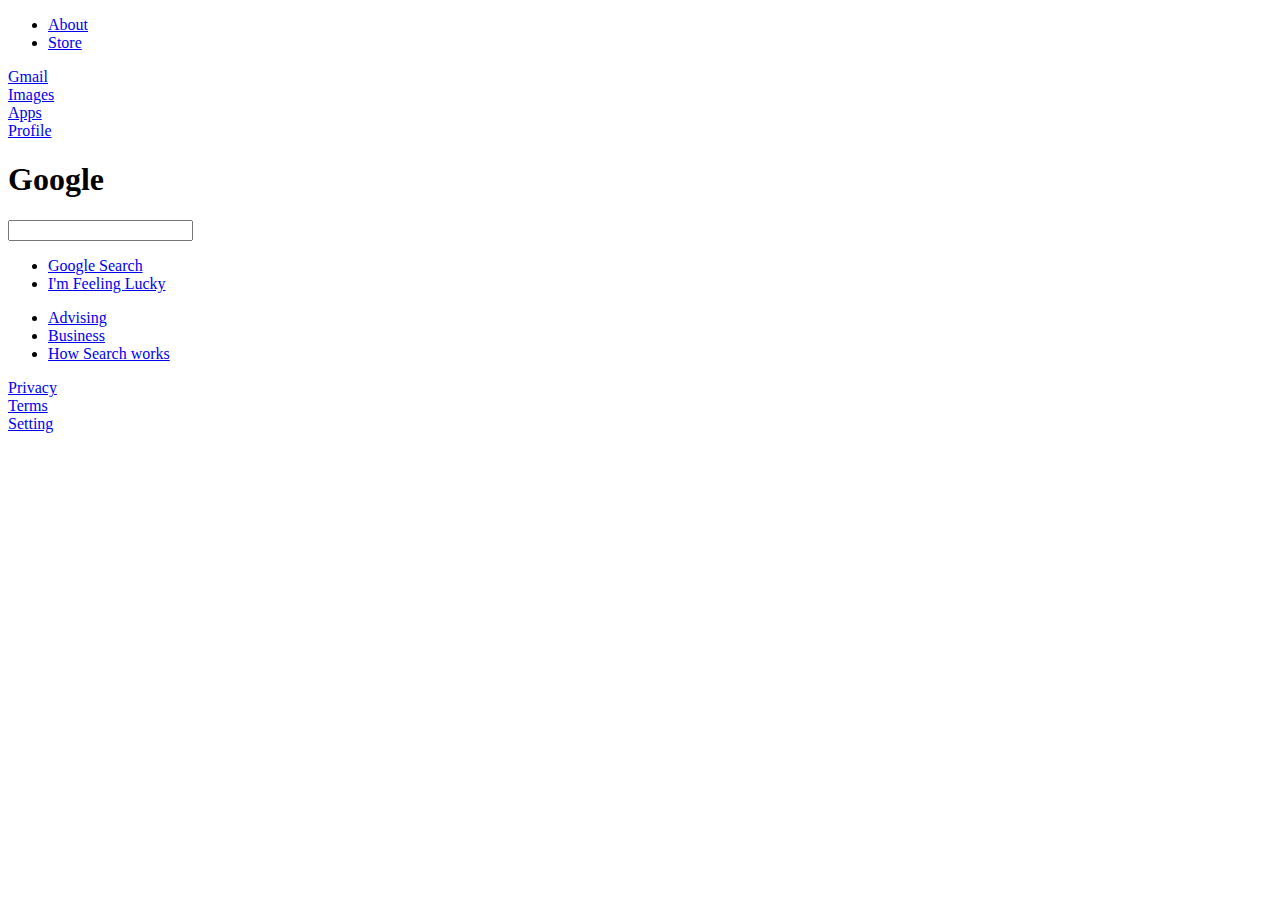
<file: Week 1/index.html>
<!DOCTYPE html>
<html lang="en">
<head>
    <meta charset="UTF-8">
    <meta name="viewport" content="width=device-width, initial-scale=1.0">
    <title>Google</title>
</head>
<body>
    <header>
        <ul>
            <li><a href="about.html">About</a></li>
            <li><a href="store.html">Store</a></li>
        </ul>
            <li><a href="#">Gmail</a></li>
            <li><a href="#">Images</a></li>
            <li><a href="#">Apps</a></li>
            <li><a href="#">Profile</a></li>
        </ul>
    </header>
    <div>
        <main>
            <h1>Google</h1>
            <input type="text" />
            <ul>
                <li><a href="#">Google Search</a></li>
                <li><a href="#">I'm Feeling Lucky</a></li>
            </ul>
        </main>
    </div>
        <ul>
            <li><a href="#">Advising</a></li>
            <li><a href="#">Business</a></li>
            <li><a href="#">How Search works</a></li>
        </ul>
            <li><a href="#">Privacy</a></li>
            <li><a href="#">Terms</a></li>
            <li><a href="#">Setting</a></li>
        </ul>
    </footer>
</body>
</html>
</file>
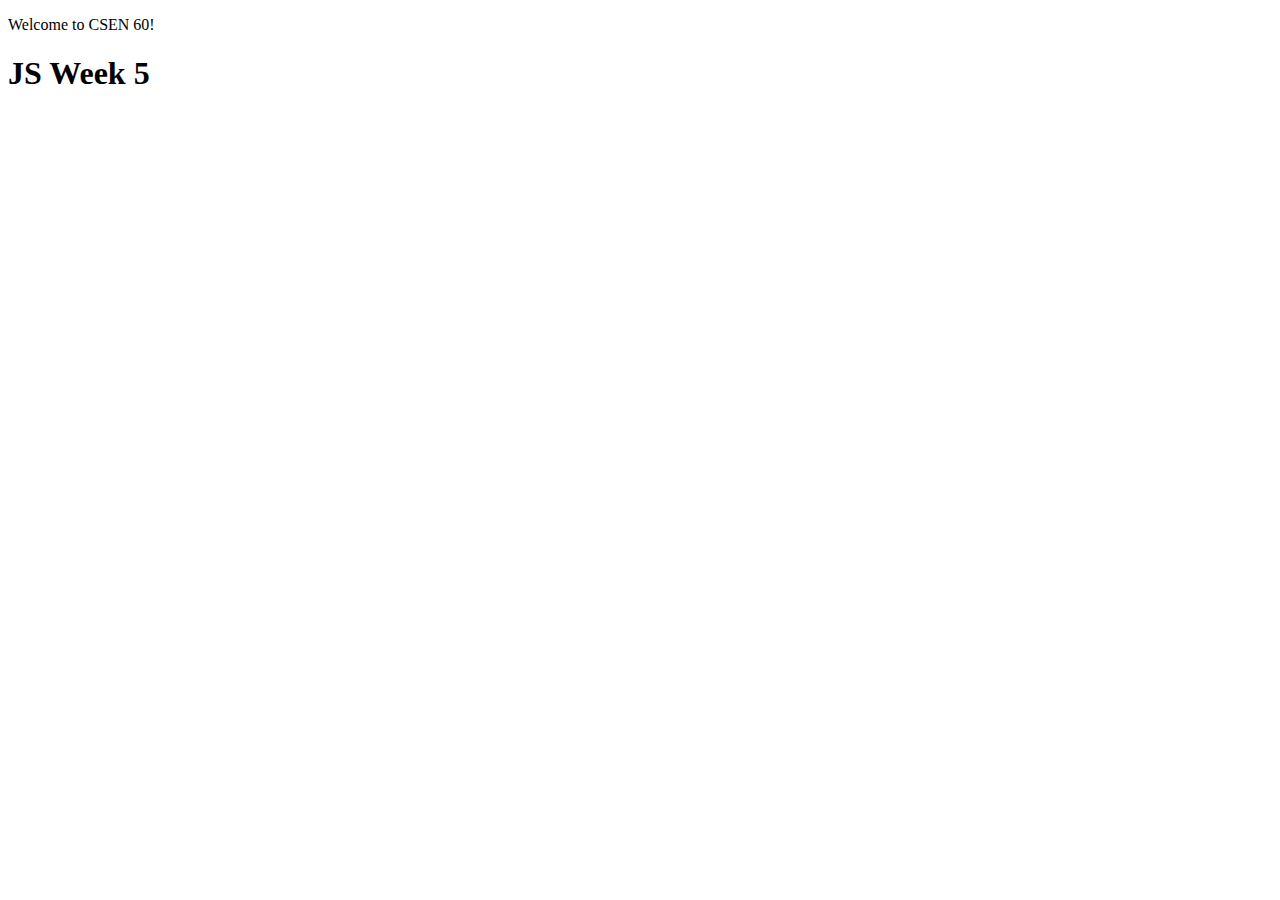
<file: Week5/index.html>
<!DOCTYPE html>
<html lang="en">
<head>
    <meta charset="UTF-8">
    <meta name="viewport" content="width=device-width, initial-scale=1.0">
    <script src="index.js"></script> 
    <title>Week 5</title>
    <script>
        //alert('Hello, world!');
    </script>
</head>
<body>
    <h1>JS Week 5</h1>
</body>
</html>
</file>
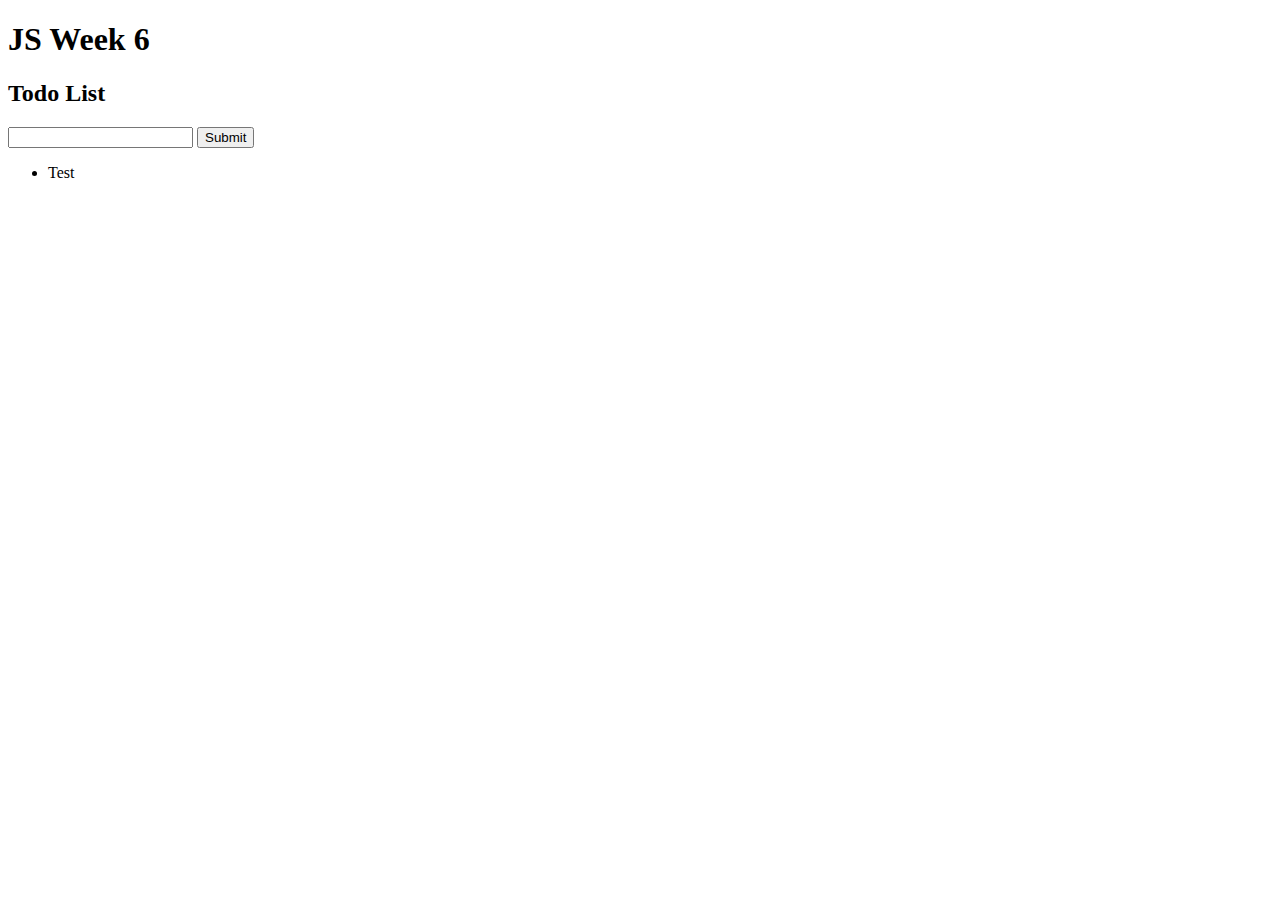
<file: Week6/index.html>
<!DOCTYPE html>
<html lang="en">
<head>
    <meta charset="UTF-8">
    <meta name="viewport" content="width=device-width, initial-scale=1.0">
    <script defer src="index.js"></script>
    <title>Week 6</title>
</head>
<body>
    <h1>JS Week 6</h1>
    <h2>Todo List</h2>
    <section>
        <div>
            <input id="list-input" title="list inputs" type="text">
            <button onclick="addTodo()" type="button">Submit</button>
        </div>
        <ul>
            <!-- empty for now, where our todos will go -->
             <li>Test</li>
        </ul>
    </section>
    <!-- <script src="index.js"></script> -->
</body>
</html>
</file>
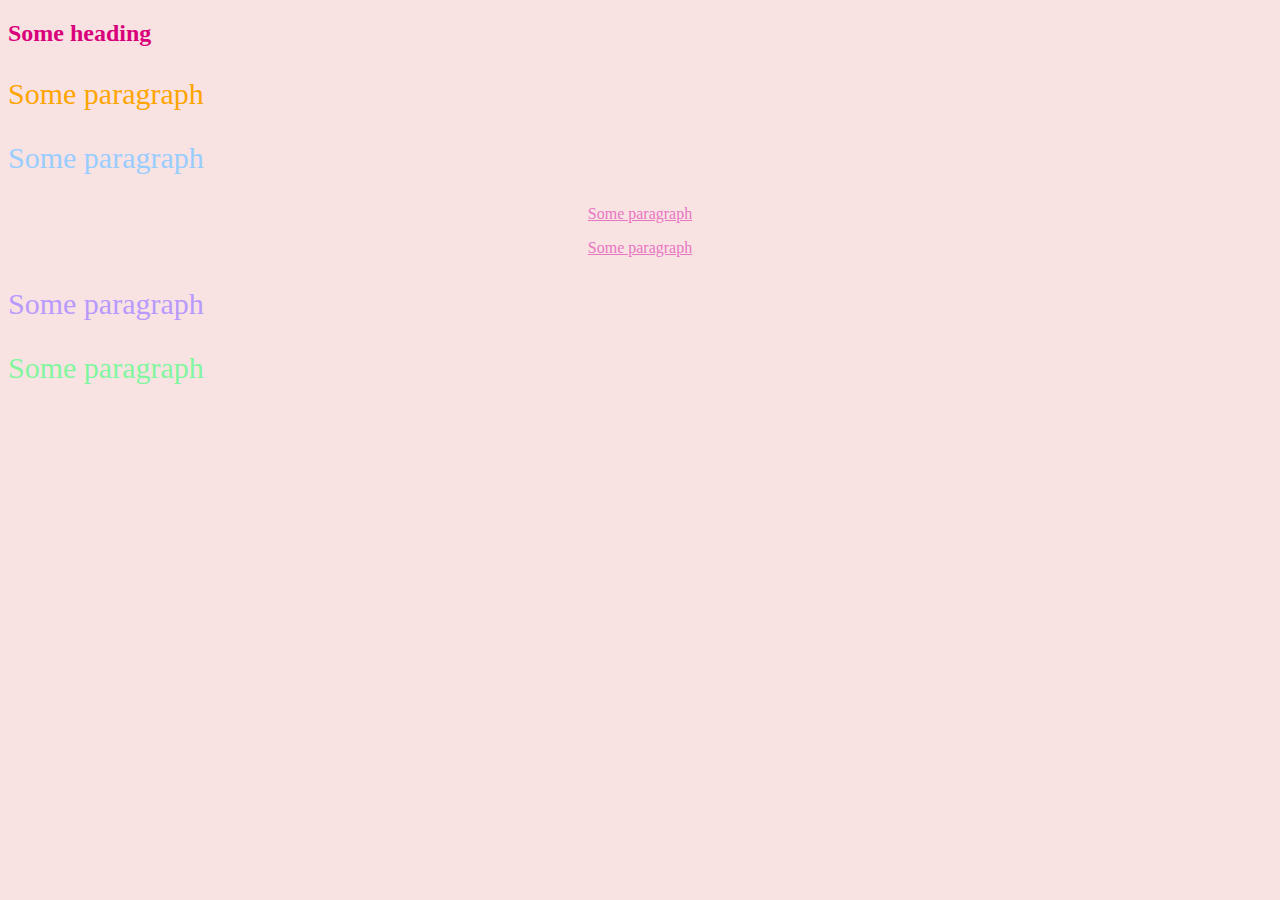
<file: Week 2/css-playground/index.html>
<!DOCTYPE html>
<html>
    <head>
        <title> Title of the document</title>
        <link rel="stylesheet" type="text/css" href= "style.css">
    </head>
    <body>
        <!-- inline styles -->
        <h2 style="color: rgb(217, 1, 123)">Some heading</h2>
        <p style="color: orange; font-size: 30px">Some paragraph</p>
        <p style="color: rgb(152, 205, 255); font-size: 30px">Some paragraph</p>
        <p class="middle-p">Some paragraph</p>
        <p class="middle-p">Some paragraph</p>
        <p style="color: rgb(184, 154, 254); font-size: 30px">Some paragraph</p>
        <p style="color: rgb(130, 246, 159); font-size: 30px">Some paragraph</p>
    </body>
</html>
</file>
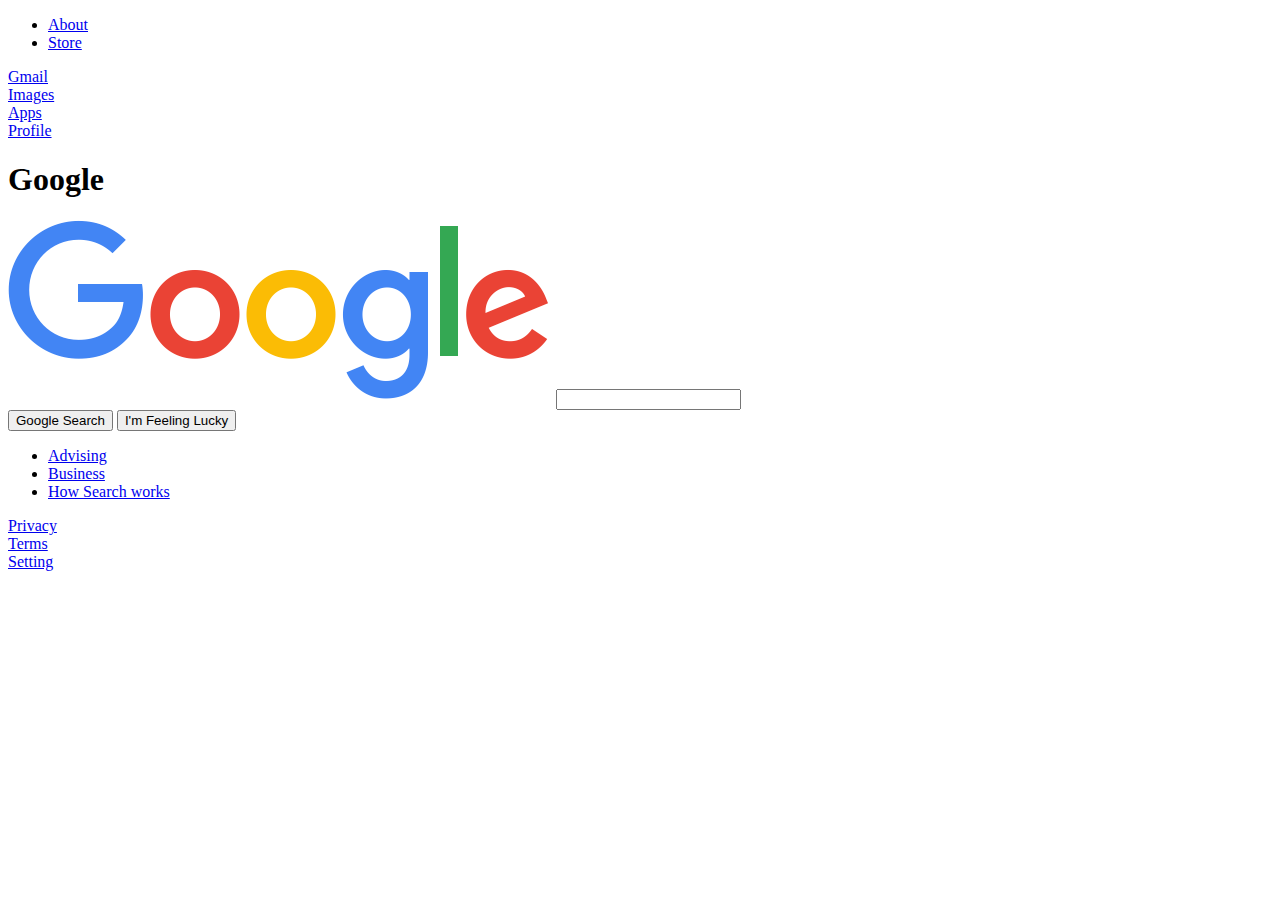
<file: Week 2/Google/index.html>
<!DOCTYPE html>
<html lang="en">
<head>
    <meta charset="UTF-8">
    <meta name="viewport" content="width=device-width, initial-scale=1.0">
    <title>Google</title>
</head>
<body>
    <header>
        <ul>
            <li><a href="about.html">About</a></li>
            <li><a href="store.html">Store</a></li>
        </ul>
            <li><a href="#">Gmail</a></li>
            <li><a href="#">Images</a></li>
            <li><a href="#">Apps</a></li>
            <li><a href="#">Profile</a></li>
        </ul>
    </header>
    <div>
        <main>
            <h1>Google</h1>
            <img src="assets/googlelogo_color.png"/>
            <input type="text" />
            <div>
                <button>Google Search</button>
                <button>I'm Feeling Lucky</button>
            </div>
        </main>
    </div>
        <ul>
            <li><a href="#">Advising</a></li>
            <li><a href="#">Business</a></li>
            <li><a href="#">How Search works</a></li>
        </ul>
            <li><a href="#">Privacy</a></li>
            <li><a href="#">Terms</a></li>
            <li><a href="#">Setting</a></li>
        </ul>
    </footer>
</body>
</html>
</file>
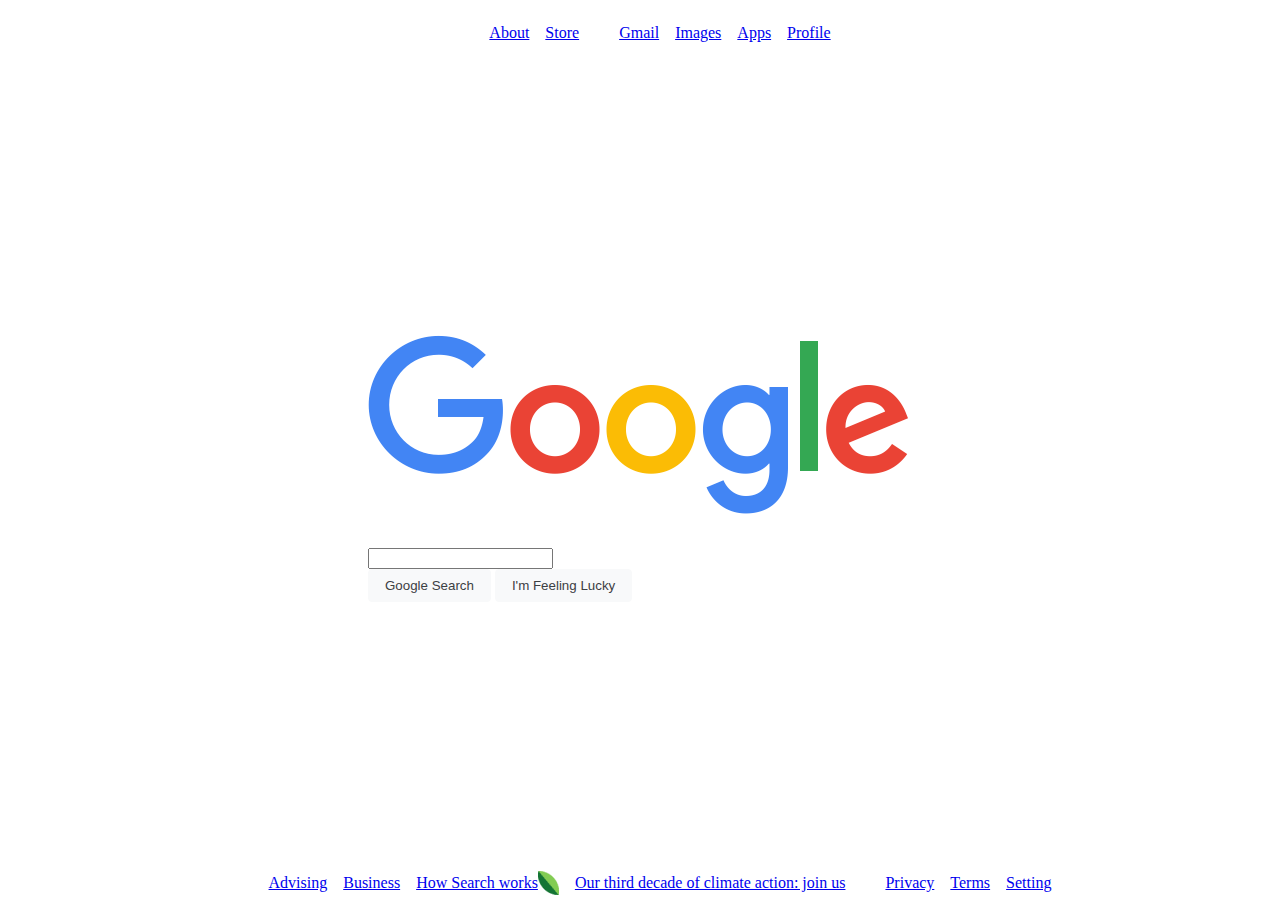
<file: Week3/Google/index.html>
<!DOCTYPE html>
<html lang="en">
<head>
    <meta charset="UTF-8">
    <meta name="viewport" content="width=device-width, initial-scale=1.0">
    <link rel="stylesheet" type="text/css" href="styles.css">
    <title>Google</title>
</head>
<body>
    <header>
        <ul>
            <li><a href="about.html">About</a></li>
            <li><a href="store.html">Store</a></li>
        </ul>
        <ul>
            <li><a href="#">Gmail</a></li>
            <li><a href="#">Images</a></li>
            <li><a href="#">Apps</a></li>
            <li><a href="#">Profile</a></li>
        </ul>
    </header>
    <div>
        <main>
            <h1>
                <img src="assets/googlelogo_color.png" alt="Google Logo"/>
            </h1>
            <input type="text" />
            <div>
                <button>Google Search</button>
                <button>I'm Feeling Lucky</button>
            </div>
        </main>
    </div>
    <footer>
        <ul>
            <li><a href="#">Advising</a></li>
            <li><a href="#">Business</a></li>
            <li><a href="#">How Search works</a></li>
        </ul>
        <div id="climate-message">
            <img alt="leaf" src="assets/leaf.png"/>
            <p>
                <a href="https://sustainability.google/?utm_source=googlehpfooter&utm_medium=housepromos&utm_campaign=bottom-footer&utm_content=">
                Our third decade of climate action: join us
                </a>
            </p>
        </div>
        <ul>
            <li><a href="#">Privacy</a></li>
            <li><a href="#">Terms</a></li>
            <li><a href="#">Setting</a></li>
        </ul>
    </footer>
</body>
</html>
</file>
<file: Week 2/css-playground/style.css>
/*
Order of presedence:
1. Inline styles
2. Internal styles
3. External styles

Caveat: !important will overide any precedence
*/

/* html tag selection */
body{
    background-color:#f9e2e2;
}

p {
    color: purple;
    /* background-color: orange; */
}

/* class selector */
.middle-p {
    color: rgb(232, 118, 194);
    text-align: center;
    text-decoration: underline;
}

/* id selection */
#new-id {

}
</file>
<file: Week3/Google/styles.css>
/* the old way of doing horizontal layouts */
/* li {
    display: inline;
}*/

/* the modern way of doing horizontal layouts */

ul{
    display:flex;
    flex-direction: row;   /* by default, display flex has flex direction row*/
    list-style-type: none; 
    gap: 16px;
}

header,footer {
    display:flex;
    justify-content: space-between; 
}

button {
    padding: 0.5rem 1rem;
    color: #3c4043;
    border-radius: 4px;
    background-color: #f8f9fa;
    border: 1px solid #f8f9fa;
}
#climate-message {
    display: flex;
    gap: 1rem;
    align-items: center;
}

/* 
ways to accomplish pre-work
1. flexbox
2. grid
3. absolute positioning
 */

 main {
    align-self: center;
 }

 body {
    display: flex;
    flex-direction: column;
    align-items: center;
    justify-content: space-between;
    height: 100vh;
}
/* flex cannot take up full screen */

/* footer {
    position: absolute;
    bottom: 0;
    right: 200px;
} */
</file>
